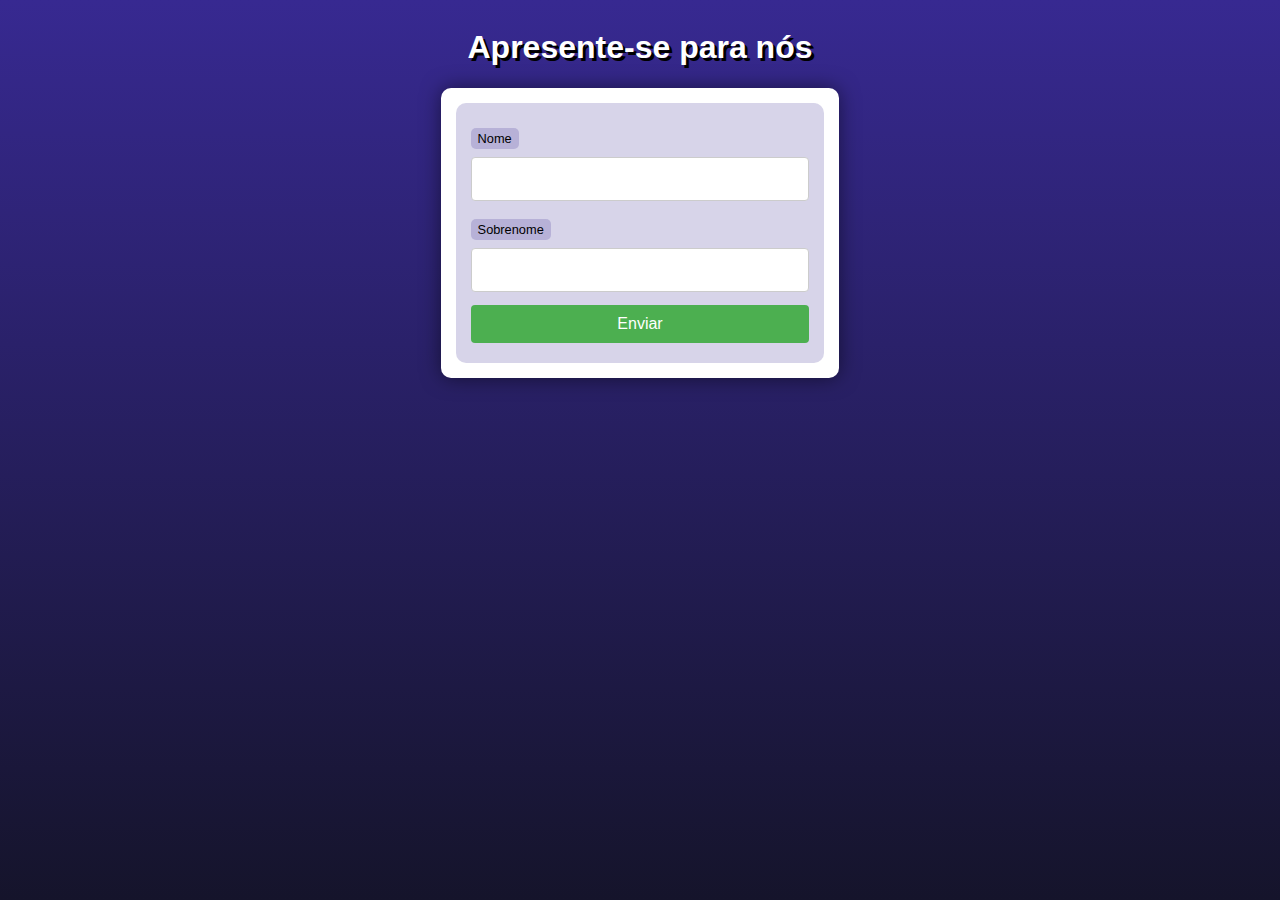
<file: ex004/index.html>
<!DOCTYPE html>
<html lang="en">
<head>
    <meta charset="UTF-8">
    <meta name="viewport" content="width=device-width, initial-scale=1.0">
    <title>Interação com formulários</title>
    <link rel="stylesheet" href="style.css">
</head>
<body>
    <header>
        <h1>Apresente-se para nós</h1>
    </header>
    <section>
        <form action="cad.php" method="get">
            <label for="nome">Nome</label>
            <input type="text" name="nome" id="idnome">

            <label for="snome">Sobrenome</label>
            <input type="text" name="snome" id="idsnome">

            <input type="submit" value="Enviar">
        </form>
    </section>
</body>
</html>
</file>
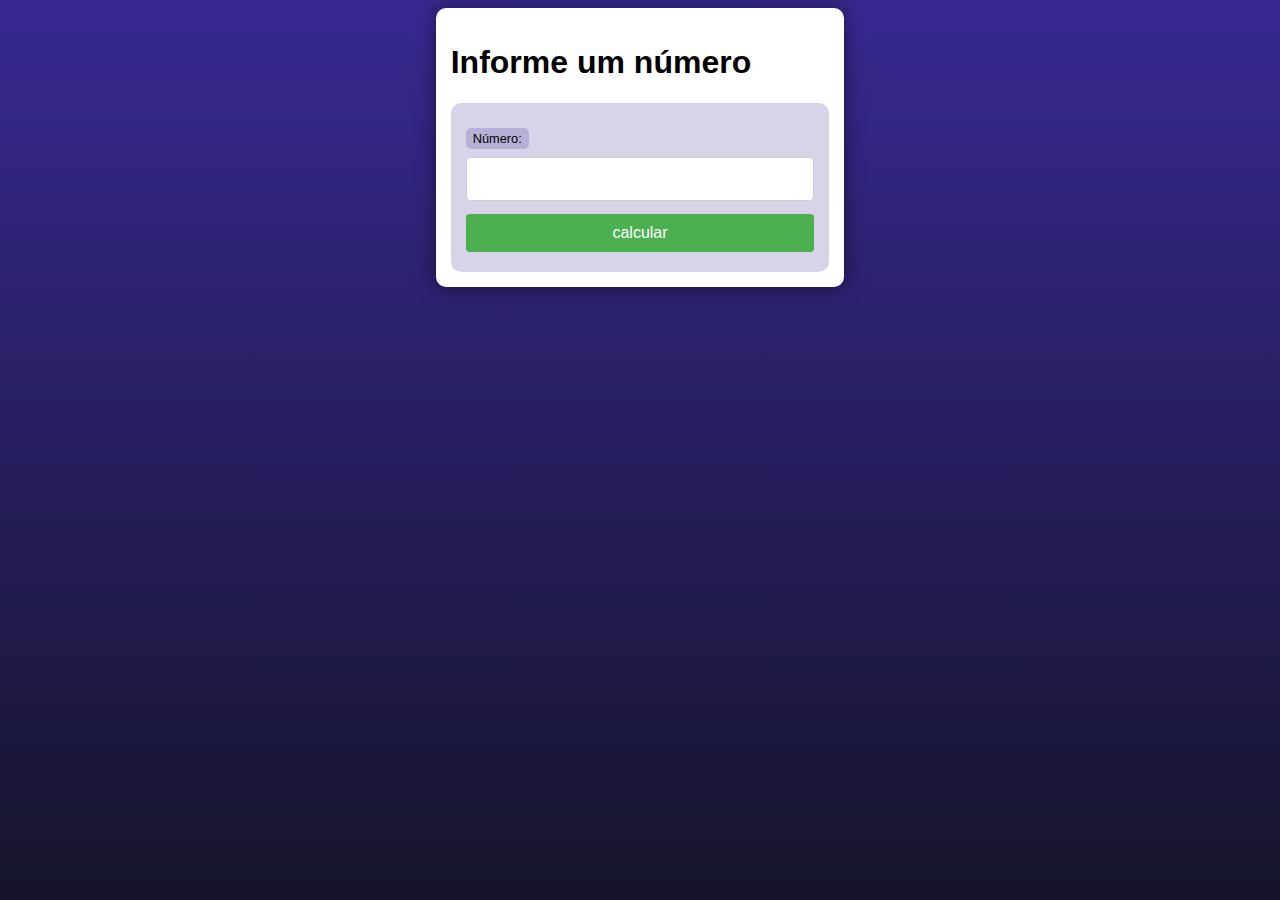
<file: desafios/d001/index.html>
<!DOCTYPE html>
<html lang="pt-br">
<head>
    <meta charset="UTF-8">
    <meta name="viewport" content="width=device-width, initial-scale=1.0">
    <title>Desafio 001</title>
    <link rel="stylesheet" href="style.css">
</head>
<body>
    <main>
        <h1>Informe um número</h1>
        <form action="cad.php" method="get">
            <label for="num">Número: </label>
            <input type="number" name="num" id="num">
            <input type="submit" value="calcular">
        </form>
    </main>
</body>
</html>
</file>
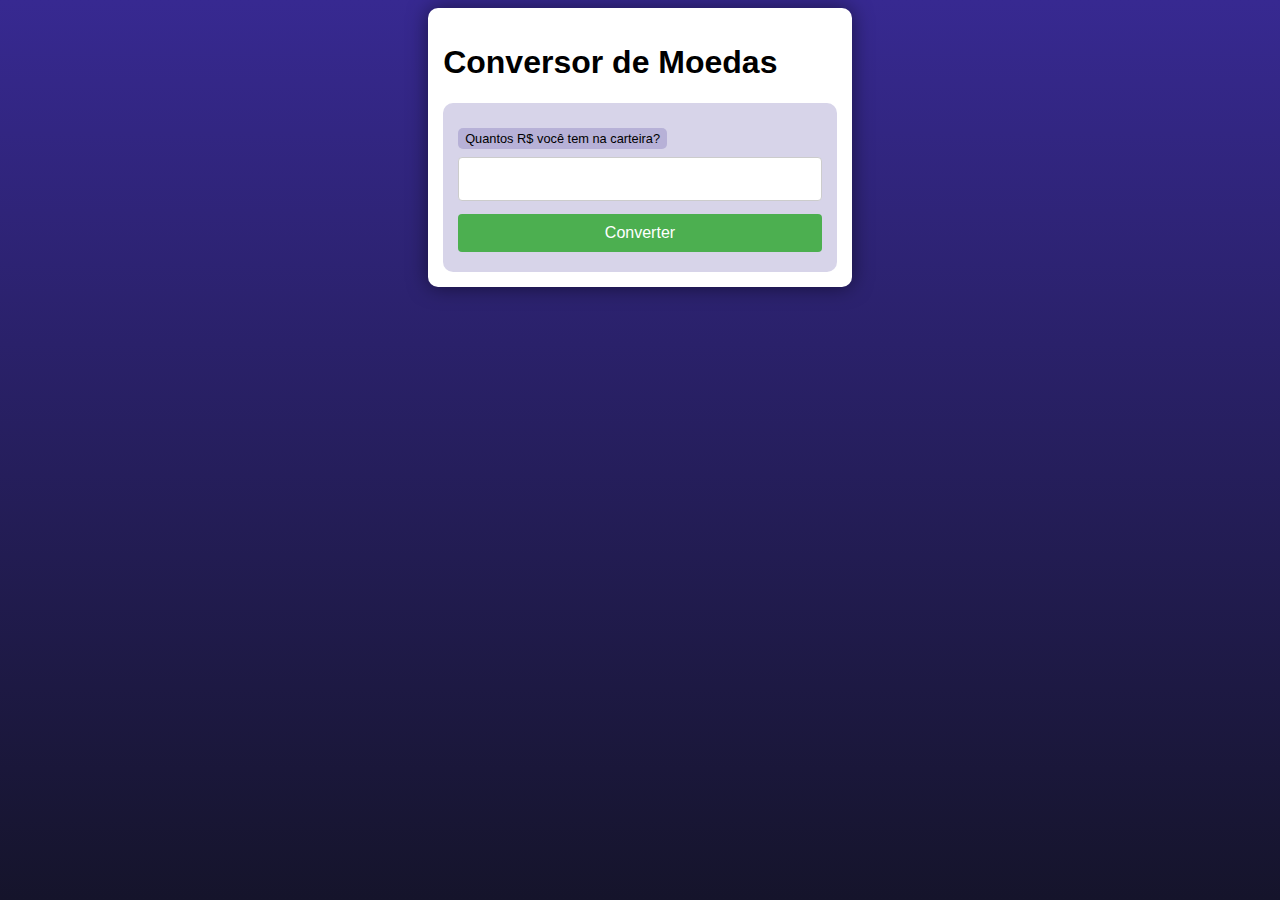
<file: desafios/d004/index.html>
<!DOCTYPE html>
<html lang="pt-br">
<head>
    <meta charset="UTF-8">
    <meta name="viewport" content="width=device-width, initial-scale=1.0">
    <title>Desafio PHP</title>
    <link rel="stylesheet" href="style.css">
</head>
<body>
    <main>
        <h1>Conversor de Moedas</h1>
        <form action="conversao.php" method="get">
            <label for="din">Quantos R$ você tem na carteira?</label>
            <input type="number" name="din" id="din" step="0.01">
            <input type="submit" value="Converter">
        </form>
    </main>
</body>
</html>
</file>
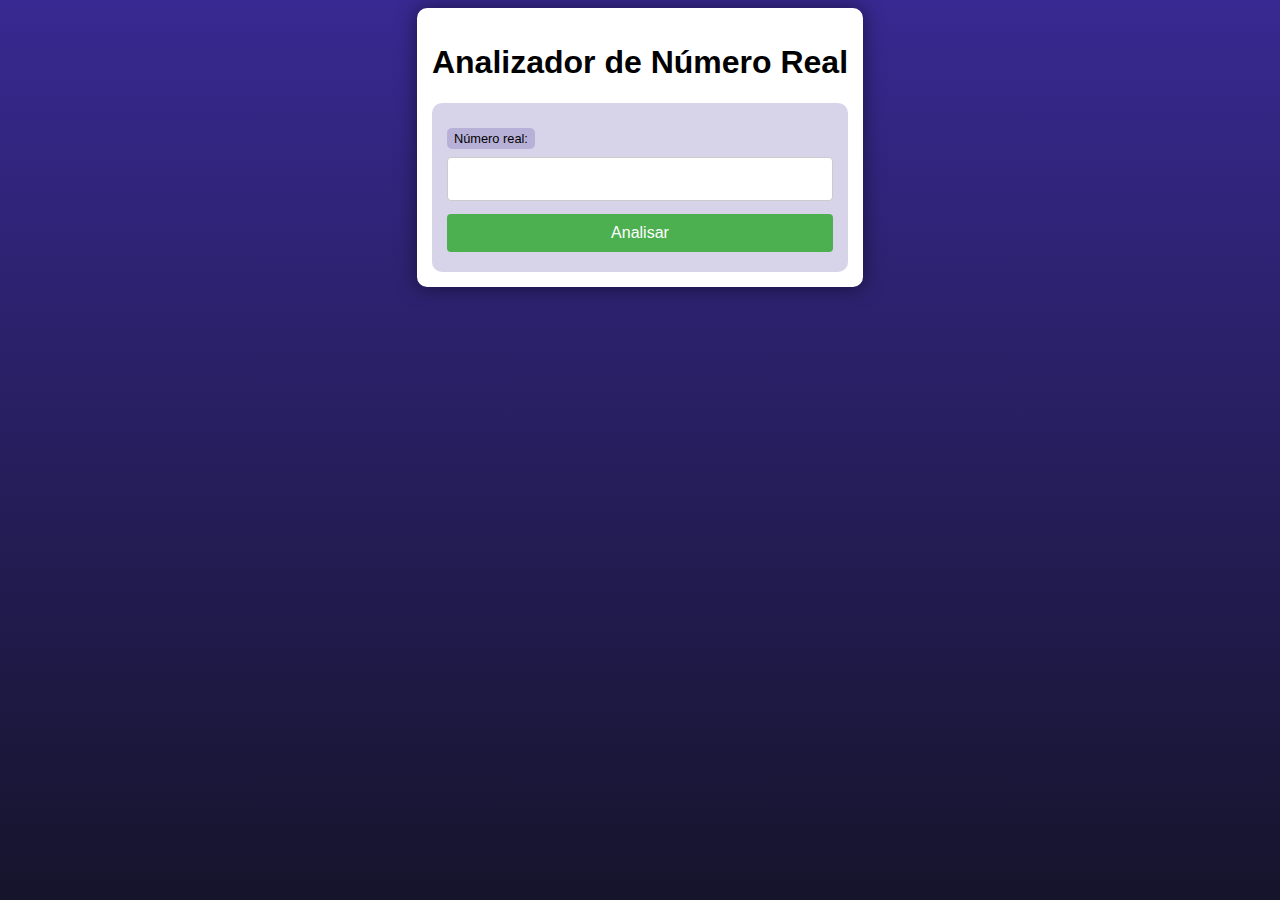
<file: desafios/d005/index.html>
<!DOCTYPE html>
<html lang="pt-br">
<head>
    <meta charset="UTF-8">
    <meta name="viewport" content="width=device-width, initial-scale=1.0">
    <title>Desafio PHP</title>
    <link rel="stylesheet" href="style.css">
</head>
<body>
    <main>
        <h1>Analizador de Número Real</h1>
        <form action="numero.php" method="post">
            <label for="n">Número real: </label>
            <input type="number" name="n" id="n" step="0.001">
            <input type="submit" value="Analisar">
        </form>
    </main>
</body>
</html>
</file>
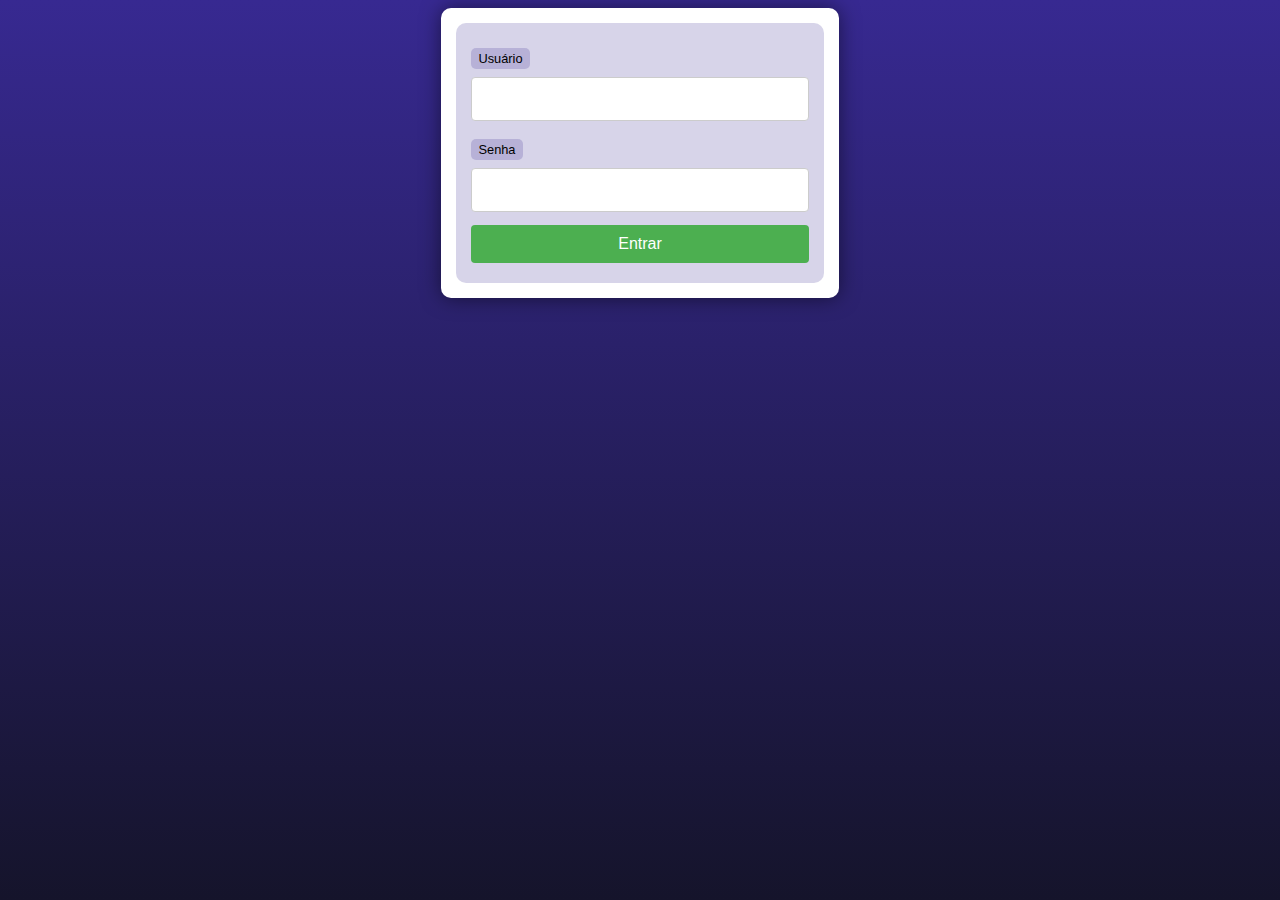
<file: exercicios/ex005/form.html>
<!DOCTYPE html>
<html lang="pt-br">
<head>
    <meta charset="UTF-8">
    <meta name="viewport" content="width=device-width, initial-scale=1.0">
    <title>Exercicio PHP</title>
    <link rel="stylesheet" href="style.css">
</head>
<body>
    <main>
        <form action="superGlobais.php?banda=linkinPark&Gosto=bom " method="post">
            <label for="usu">Usuário</label>
            <input type="text" name="usu" id="usu">
            <label for="sen">Senha</label>
            <input type="password" name="sen" id="sen">
            <input type="submit" value="Entrar">
        </form>
    </main>
</body>
</html>
</file>
<file: ex004/style.css>
@charset "UTF-8";

* {
    font-family: Verdana, Geneva, Tahoma, sans-serif;
    box-sizing: border-box;
}

/* ELEMENTOS DA INTERFACE */

body {
    background-color: #15142b;
    background-image: linear-gradient(180deg, #372991, #15142b);
    background-repeat: no-repeat;
    background-position: center center;
    background-size: cover;
    background-attachment: fixed;

    display: flex;
    flex-direction: column;
    flex-wrap: nowrap;
    justify-content: center;
    align-items: center;
}

header, main, section, article {
    max-width: 700px;
}

header > h1 {
    color: white;
    text-shadow: 3px 3px 0px black;
}

main, section, article {
    background-color: white;
    padding: 15px;
    margin-bottom: 20px;
    border-radius: 10px;
    box-shadow: 0px 0px 20px rgba(0, 0, 0, 0.502);
}

footer {
    display: block;
    width: 100vw;
    background-color: #291f6c;
    color: white;
    text-align: center;
    margin-top: auto;
    padding: 5px;
}

p {
    text-align: justify;
    line-height: 1.5em;
}

h2, h3, h4 {
    color: #372991;
    margin: 0 0 10px 0;
}

a {
    color: #15142b;
    background-color: rgba(55, 41, 145, 0.1);
    padding: 0 3px;
    font-weight: 600;
    text-decoration: none;
    border-bottom: .5px dotted #372991;
}

a:hover {
    color: #372991;
    border-bottom: 1px solid #372991;
}

/* TABELAS E LISTAS */

table {
    min-width: 400px;
    border-spacing: 0px;
    border: 0.5px solid #372991;
    margin: 10px auto;
}

table th {
    background-color: #372991;
    color: white;
    padding: 5px;
    text-align: left;
}

table td {
    padding: 5px;
}

table tr {
    background-color: rgba(55, 41, 145, 0.05);
}

table tr:nth-child(odd) {
    background-color: rgba(55, 41, 145, 0.3);
}

table.divisao {
    border: 1px solid white;
}

table.divisao td {
    background-color: white;
    padding: 20px;
    text-align: center;
    font-size: 2.5em;
}

table.divisao  tr:nth-child(1) td:nth-child(2) {
    border-bottom: 3px solid black;
    border-left: 3px solid black;
}

table.divisao tr:nth-child(2) td:nth-child(2) {
    border-left: 3px solid black;
}

table.divisao tr:nth-child(2) td:nth-child(1) {
    text-decoration: underline;
}

ul > li::marker {
    color: #372991;
}

/* ELEMENTOS DE FORMULÁRIO */

form {
    background-color: rgba(55, 41, 145, 0.2);
    padding: 15px;
    border-radius: 10px;
}

form label {
    display: block;
    width: fit-content;
    font-size: 0.8em;
    font-weight: 100;
    background-color: rgba(55, 41, 145, 0.2);
    padding: 3px 7px;
    margin-top: 10px;
    margin-bottom: 0px;
    border-radius: 5px;
}

input[type=text], [type=number], select, input[type=date], input[type=date], input[type=datetime], input[type=email], input[type=month], input[type=password], input[type=range], input[type=tel], input[type=time], input[type=week] {
    width: 100%;
    padding: 12px 20px;
    font-size: 1em;
    margin: 8px 0;
    display: inline-block;
    border: 1px solid #ccc;
    border-radius: 4px;
    box-sizing: border-box;
}
  
input[type=submit] {
    width: 100%;
    background-color: #4CAF50;
    font-size: 1em;
    color: white;
    padding: 10px 20px;
    margin: 5px 0;
    border: none;
    border-radius: 4px;
    cursor: pointer;
}
  
input[type=submit]:hover {
    background-color: #45a049;
}

input[type=reset] {
    width: 100%;
    background-color: #eb9903;
    font-size: 1em;
    color: white;
    padding: 10px 20px;
    margin: 5px 0;
    border: none;
    border-radius: 4px;
    cursor: pointer;
}

input[type=reset]:hover {
    background-color: #c27013;
}

input[type=button], button {
    width: 100%;
    background-color: #372991;
    font-size: 1em;
    color: white;
    padding: 10px 20px;
    margin: 5px 0;
    border: none;
    border-radius: 4px;
    cursor: pointer;
}

input[type=button]:hover, button:hover {
    background-color: #291f6c;
}

fieldset {
    border: 0.5px dotted #372991;
}

fieldset > legend {
    font-size: 0.8em;
    font-weight: 100;
    background-color: rgba(55, 41, 145, 0.2);
    padding: 3px 7px;
    border-radius: 5px;
}

input[type=radio] + label, input[type=checkbox] + label {
    display: inline-block;
    font-size: 1em;
    background-color: rgba(0, 0, 0, 0);
}
</file>
<file: desafios/d001/style.css>
@charset "UTF-8";

* {
    font-family: Verdana, Geneva, Tahoma, sans-serif;
    box-sizing: border-box;
}

/* ELEMENTOS DA INTERFACE */

body {
    background-color: #15142b;
    background-image: linear-gradient(180deg, #372991, #15142b);
    background-repeat: no-repeat;
    background-position: center;
    background-size: cover;
    background-attachment: fixed;

    display: flex;
    flex-direction: column;
    flex-wrap: nowrap;
    justify-content: center;
    align-items: center;
}

header, main, section, article {
    max-width: 700px;
}

header > h1 {
    color: white;
    text-shadow: 3px 3px 0px black;
}

main, section, article {
    background-color: white;
    padding: 15px;
    margin-bottom: 20px;
    border-radius: 10px;
    box-shadow: 0px 0px 20px rgba(0, 0, 0, 0.502);
}

footer {
    display: block;
    width: 100vw;
    background-color: #291f6c;
    color: white;
    text-align: center;
    margin-top: auto;
    padding: 5px;
}

p {
    text-align: justify;
    line-height: 1.5em;
}

h2, h3, h4 {
    color: #372991;
    margin: 0 0 10px 0;
}

a {
    color: #15142b;
    background-color: rgba(55, 41, 145, 0.1);
    padding: 0 3px;
    font-weight: 600;
    text-decoration: none;
    border-bottom: .5px dotted #372991;
}

a:hover {
    color: #372991;
    border-bottom: 1px solid #372991;
}

/* TABELAS E LISTAS */

table {
    min-width: 400px;
    border-spacing: 0px;
    border: 0.5px solid #372991;
    margin: 10px auto;
}

table th {
    background-color: #372991;
    color: white;
    padding: 5px;
    text-align: left;
}

table td {
    padding: 5px;
}

table tr {
    background-color: rgba(55, 41, 145, 0.05);
}

table tr:nth-child(odd) {
    background-color: rgba(55, 41, 145, 0.3);
}

table.divisao {
    border: 1px solid white;
}

table.divisao td {
    background-color: white;
    padding: 20px;
    text-align: center;
    font-size: 2.5em;
}

table.divisao  tr:nth-child(1) td:nth-child(2) {
    border-bottom: 3px solid black;
    border-left: 3px solid black;
}

table.divisao tr:nth-child(2) td:nth-child(2) {
    border-left: 3px solid black;
}

table.divisao tr:nth-child(2) td:nth-child(1) {
    text-decoration: underline;
}

ul > li::marker {
    color: #372991;
}

/* ELEMENTOS DE FORMULÁRIO */

form {
    background-color: rgba(55, 41, 145, 0.2);
    padding: 15px;
    border-radius: 10px;
}

form label {
    display: block;
    width: fit-content;
    font-size: 0.8em;
    font-weight: 100;
    background-color: rgba(55, 41, 145, 0.2);
    padding: 3px 7px;
    margin-top: 10px;
    margin-bottom: 0px;
    border-radius: 5px;
}

input[type=text], [type=number], select, input[type=date], input[type=date], input[type=datetime], input[type=email], input[type=month], input[type=password], input[type=range], input[type=tel], input[type=time], input[type=week] {
    width: 100%;
    padding: 12px 20px;
    font-size: 1em;
    margin: 8px 0;
    display: inline-block;
    border: 1px solid #ccc;
    border-radius: 4px;
    box-sizing: border-box;
}
  
input[type=submit] {
    width: 100%;
    background-color: #4CAF50;
    font-size: 1em;
    color: white;
    padding: 10px 20px;
    margin: 5px 0;
    border: none;
    border-radius: 4px;
    cursor: pointer;
}
  
input[type=submit]:hover {
    background-color: #45a049;
}

input[type=reset] {
    width: 100%;
    background-color: #eb9903;
    font-size: 1em;
    color: white;
    padding: 10px 20px;
    margin: 5px 0;
    border: none;
    border-radius: 4px;
    cursor: pointer;
}

input[type=reset]:hover {
    background-color: #c27013;
}

input[type=button], button {
    width: 100%;
    background-color: #372991;
    font-size: 1em;
    color: white;
    padding: 10px 20px;
    margin: 5px 0;
    border: none;
    border-radius: 4px;
    cursor: pointer;
}

input[type=button]:hover, button:hover {
    background-color: #291f6c;
}

fieldset {
    border: 0.5px dotted #372991;
}

fieldset > legend {
    font-size: 0.8em;
    font-weight: 100;
    background-color: rgba(55, 41, 145, 0.2);
    padding: 3px 7px;
    border-radius: 5px;
}

input[type=radio] + label, input[type=checkbox] + label {
    display: inline-block;
    font-size: 1em;
    background-color: rgba(0, 0, 0, 0);
}
</file>
<file: desafios/d004/style.css>
@charset "UTF-8";

* {
    font-family: Verdana, Geneva, Tahoma, sans-serif;
    box-sizing: border-box;
}

/* ELEMENTOS DA INTERFACE */

body {
    background-color: #15142b;
    background-image: linear-gradient(180deg, #372991, #15142b);
    background-repeat: no-repeat;
    background-position: center;
    background-size: cover;
    background-attachment: fixed;

    display: flex;
    flex-direction: column;
    flex-wrap: nowrap;
    justify-content: center;
    align-items: center;
}

header, main, section, article {
    max-width: 700px;
}

header > h1 {
    color: white;
    text-shadow: 3px 3px 0px black;
}

main, section, article {
    background-color: white;
    padding: 15px;
    margin-bottom: 20px;
    border-radius: 10px;
    box-shadow: 0px 0px 20px rgba(0, 0, 0, 0.502);
}

footer {
    display: block;
    width: 100vw;
    background-color: #291f6c;
    color: white;
    text-align: center;
    margin-top: auto;
    padding: 5px;
}

p {
    text-align: justify;
    line-height: 1.5em;
}

h2, h3, h4 {
    color: #372991;
    margin: 0 0 10px 0;
}

a {
    color: #15142b;
    background-color: rgba(55, 41, 145, 0.1);
    padding: 0 3px;
    font-weight: 600;
    text-decoration: none;
    border-bottom: .5px dotted #372991;
}

a:hover {
    color: #372991;
    border-bottom: 1px solid #372991;
}

/* TABELAS E LISTAS */

table {
    min-width: 400px;
    border-spacing: 0px;
    border: 0.5px solid #372991;
    margin: 10px auto;
}

table th {
    background-color: #372991;
    color: white;
    padding: 5px;
    text-align: left;
}

table td {
    padding: 5px;
}

table tr {
    background-color: rgba(55, 41, 145, 0.05);
}

table tr:nth-child(odd) {
    background-color: rgba(55, 41, 145, 0.3);
}

table.divisao {
    border: 1px solid white;
}

table.divisao td {
    background-color: white;
    padding: 20px;
    text-align: center;
    font-size: 2.5em;
}

table.divisao  tr:nth-child(1) td:nth-child(2) {
    border-bottom: 3px solid black;
    border-left: 3px solid black;
}

table.divisao tr:nth-child(2) td:nth-child(2) {
    border-left: 3px solid black;
}

table.divisao tr:nth-child(2) td:nth-child(1) {
    text-decoration: underline;
}

ul > li::marker {
    color: #372991;
}

/* ELEMENTOS DE FORMULÁRIO */

form {
    background-color: rgba(55, 41, 145, 0.2);
    padding: 15px;
    border-radius: 10px;
}

form label {
    display: block;
    width: fit-content;
    font-size: 0.8em;
    font-weight: 100;
    background-color: rgba(55, 41, 145, 0.2);
    padding: 3px 7px;
    margin-top: 10px;
    margin-bottom: 0px;
    border-radius: 5px;
}

input[type=text], [type=number], select, input[type=date], input[type=date], input[type=datetime], input[type=email], input[type=month], input[type=password], input[type=range], input[type=tel], input[type=time], input[type=week] {
    width: 100%;
    padding: 12px 20px;
    font-size: 1em;
    margin: 8px 0;
    display: inline-block;
    border: 1px solid #ccc;
    border-radius: 4px;
    box-sizing: border-box;
}
  
input[type=submit] {
    width: 100%;
    background-color: #4CAF50;
    font-size: 1em;
    color: white;
    padding: 10px 20px;
    margin: 5px 0;
    border: none;
    border-radius: 4px;
    cursor: pointer;
}
  
input[type=submit]:hover {
    background-color: #45a049;
}

input[type=reset] {
    width: 100%;
    background-color: #eb9903;
    font-size: 1em;
    color: white;
    padding: 10px 20px;
    margin: 5px 0;
    border: none;
    border-radius: 4px;
    cursor: pointer;
}

input[type=reset]:hover {
    background-color: #c27013;
}

input[type=button], button {
    width: 100%;
    background-color: #372991;
    font-size: 1em;
    color: white;
    padding: 10px 20px;
    margin: 5px 0;
    border: none;
    border-radius: 4px;
    cursor: pointer;
}

input[type=button]:hover, button:hover {
    background-color: #291f6c;
}

fieldset {
    border: 0.5px dotted #372991;
}

fieldset > legend {
    font-size: 0.8em;
    font-weight: 100;
    background-color: rgba(55, 41, 145, 0.2);
    padding: 3px 7px;
    border-radius: 5px;
}

input[type=radio] + label, input[type=checkbox] + label {
    display: inline-block;
    font-size: 1em;
    background-color: rgba(0, 0, 0, 0);
}
</file>
<file: desafios/d005/style.css>
@charset "UTF-8";

* {
    font-family: Verdana, Geneva, Tahoma, sans-serif;
    box-sizing: border-box;
}

/* ELEMENTOS DA INTERFACE */

body {
    background-color: #15142b;
    background-image: linear-gradient(180deg, #372991, #15142b);
    background-repeat: no-repeat;
    background-position: center;
    background-size: cover;
    background-attachment: fixed;

    display: flex;
    flex-direction: column;
    flex-wrap: nowrap;
    justify-content: center;
    align-items: center;
}

header, main, section, article {
    max-width: 700px;
}

header > h1 {
    color: white;
    text-shadow: 3px 3px 0px black;
}

main, section, article {
    background-color: white;
    padding: 15px;
    margin-bottom: 20px;
    border-radius: 10px;
    box-shadow: 0px 0px 20px rgba(0, 0, 0, 0.502);
}

footer {
    display: block;
    width: 100vw;
    background-color: #291f6c;
    color: white;
    text-align: center;
    margin-top: auto;
    padding: 5px;
}

p {
    text-align: justify;
    line-height: 1.5em;
}

h2, h3, h4 {
    color: #372991;
    margin: 0 0 10px 0;
}

a {
    color: #15142b;
    background-color: rgba(55, 41, 145, 0.1);
    padding: 0 3px;
    font-weight: 600;
    text-decoration: none;
    border-bottom: .5px dotted #372991;
}

a:hover {
    color: #372991;
    border-bottom: 1px solid #372991;
}

/* TABELAS E LISTAS */

table {
    min-width: 400px;
    border-spacing: 0px;
    border: 0.5px solid #372991;
    margin: 10px auto;
}

table th {
    background-color: #372991;
    color: white;
    padding: 5px;
    text-align: left;
}

table td {
    padding: 5px;
}

table tr {
    background-color: rgba(55, 41, 145, 0.05);
}

table tr:nth-child(odd) {
    background-color: rgba(55, 41, 145, 0.3);
}

table.divisao {
    border: 1px solid white;
}

table.divisao td {
    background-color: white;
    padding: 20px;
    text-align: center;
    font-size: 2.5em;
}

table.divisao  tr:nth-child(1) td:nth-child(2) {
    border-bottom: 3px solid black;
    border-left: 3px solid black;
}

table.divisao tr:nth-child(2) td:nth-child(2) {
    border-left: 3px solid black;
}

table.divisao tr:nth-child(2) td:nth-child(1) {
    text-decoration: underline;
}

ul > li::marker {
    color: #372991;
}

/* ELEMENTOS DE FORMULÁRIO */

form {
    background-color: rgba(55, 41, 145, 0.2);
    padding: 15px;
    border-radius: 10px;
}

form label {
    display: block;
    width: fit-content;
    font-size: 0.8em;
    font-weight: 100;
    background-color: rgba(55, 41, 145, 0.2);
    padding: 3px 7px;
    margin-top: 10px;
    margin-bottom: 0px;
    border-radius: 5px;
}

input[type=text], [type=number], select, input[type=date], input[type=date], input[type=datetime], input[type=email], input[type=month], input[type=password], input[type=range], input[type=tel], input[type=time], input[type=week] {
    width: 100%;
    padding: 12px 20px;
    font-size: 1em;
    margin: 8px 0;
    display: inline-block;
    border: 1px solid #ccc;
    border-radius: 4px;
    box-sizing: border-box;
}
  
input[type=submit] {
    width: 100%;
    background-color: #4CAF50;
    font-size: 1em;
    color: white;
    padding: 10px 20px;
    margin: 5px 0;
    border: none;
    border-radius: 4px;
    cursor: pointer;
}
  
input[type=submit]:hover {
    background-color: #45a049;
}

input[type=reset] {
    width: 100%;
    background-color: #eb9903;
    font-size: 1em;
    color: white;
    padding: 10px 20px;
    margin: 5px 0;
    border: none;
    border-radius: 4px;
    cursor: pointer;
}

input[type=reset]:hover {
    background-color: #c27013;
}

input[type=button], button {
    width: 100%;
    background-color: #372991;
    font-size: 1em;
    color: white;
    padding: 10px 20px;
    margin: 5px 0;
    border: none;
    border-radius: 4px;
    cursor: pointer;
}

input[type=button]:hover, button:hover {
    background-color: #291f6c;
}

fieldset {
    border: 0.5px dotted #372991;
}

fieldset > legend {
    font-size: 0.8em;
    font-weight: 100;
    background-color: rgba(55, 41, 145, 0.2);
    padding: 3px 7px;
    border-radius: 5px;
}

input[type=radio] + label, input[type=checkbox] + label {
    display: inline-block;
    font-size: 1em;
    background-color: rgba(0, 0, 0, 0);
}
</file>
<file: exercicios/ex005/style.css>
@charset "UTF-8";

* {
    font-family: Verdana, Geneva, Tahoma, sans-serif;
    box-sizing: border-box;
}

/* ELEMENTOS DA INTERFACE */

body {
    background-color: #15142b;
    background-image: linear-gradient(180deg, #372991, #15142b);
    background-repeat: no-repeat;
    background-position: center center;
    background-size: cover;
    background-attachment: fixed;

    display: flex;
    flex-direction: column;
    flex-wrap: nowrap;
    justify-content: center;
    align-items: center;
}

header, main, section, article {
    max-width: 700px;
}

header > h1 {
    color: white;
    text-shadow: 3px 3px 0px black;
}

main, section, article {
    background-color: white;
    padding: 15px;
    margin-bottom: 20px;
    border-radius: 10px;
    box-shadow: 0px 0px 20px rgba(0, 0, 0, 0.502);
}

footer {
    display: block;
    width: 100vw;
    background-color: #291f6c;
    color: white;
    text-align: center;
    margin-top: auto;
    padding: 5px;
}

p {
    text-align: justify;
    line-height: 1.5em;
}

h2, h3, h4 {
    color: #372991;
    margin: 0 0 10px 0;
}

a {
    color: #15142b;
    background-color: rgba(55, 41, 145, 0.1);
    padding: 0 3px;
    font-weight: 600;
    text-decoration: none;
    border-bottom: .5px dotted #372991;
}

a:hover {
    color: #372991;
    border-bottom: 1px solid #372991;
}

/* TABELAS E LISTAS */

table {
    min-width: 400px;
    border-spacing: 0px;
    border: 0.5px solid #372991;
    margin: 10px auto;
}

table th {
    background-color: #372991;
    color: white;
    padding: 5px;
    text-align: left;
}

table td {
    padding: 5px;
}

table tr {
    background-color: rgba(55, 41, 145, 0.05);
}

table tr:nth-child(odd) {
    background-color: rgba(55, 41, 145, 0.3);
}

table.divisao {
    border: 1px solid white;
}

table.divisao td {
    background-color: white;
    padding: 20px;
    text-align: center;
    font-size: 2.5em;
}

table.divisao  tr:nth-child(1) td:nth-child(2) {
    border-bottom: 3px solid black;
    border-left: 3px solid black;
}

table.divisao tr:nth-child(2) td:nth-child(2) {
    border-left: 3px solid black;
}

table.divisao tr:nth-child(2) td:nth-child(1) {
    text-decoration: underline;
}

ul > li::marker {
    color: #372991;
}

/* ELEMENTOS DE FORMULÁRIO */

form {
    background-color: rgba(55, 41, 145, 0.2);
    padding: 15px;
    border-radius: 10px;
}

form label {
    display: block;
    width: fit-content;
    font-size: 0.8em;
    font-weight: 100;
    background-color: rgba(55, 41, 145, 0.2);
    padding: 3px 7px;
    margin-top: 10px;
    margin-bottom: 0px;
    border-radius: 5px;
}

input[type=text], [type=number], select, input[type=date], input[type=date], input[type=datetime], input[type=email], input[type=month], input[type=password], input[type=range], input[type=tel], input[type=time], input[type=week] {
    width: 100%;
    padding: 12px 20px;
    font-size: 1em;
    margin: 8px 0;
    display: inline-block;
    border: 1px solid #ccc;
    border-radius: 4px;
    box-sizing: border-box;
}
  
input[type=submit] {
    width: 100%;
    background-color: #4CAF50;
    font-size: 1em;
    color: white;
    padding: 10px 20px;
    margin: 5px 0;
    border: none;
    border-radius: 4px;
    cursor: pointer;
}
  
input[type=submit]:hover {
    background-color: #45a049;
}

input[type=reset] {
    width: 100%;
    background-color: #eb9903;
    font-size: 1em;
    color: white;
    padding: 10px 20px;
    margin: 5px 0;
    border: none;
    border-radius: 4px;
    cursor: pointer;
}

input[type=reset]:hover {
    background-color: #c27013;
}

input[type=button], button {
    width: 100%;
    background-color: #372991;
    font-size: 1em;
    color: white;
    padding: 10px 20px;
    margin: 5px 0;
    border: none;
    border-radius: 4px;
    cursor: pointer;
}

input[type=button]:hover, button:hover {
    background-color: #291f6c;
}

fieldset {
    border: 0.5px dotted #372991;
}

fieldset > legend {
    font-size: 0.8em;
    font-weight: 100;
    background-color: rgba(55, 41, 145, 0.2);
    padding: 3px 7px;
    border-radius: 5px;
}

input[type=radio] + label, input[type=checkbox] + label {
    display: inline-block;
    font-size: 1em;
    background-color: rgba(0, 0, 0, 0);
}
</file>
